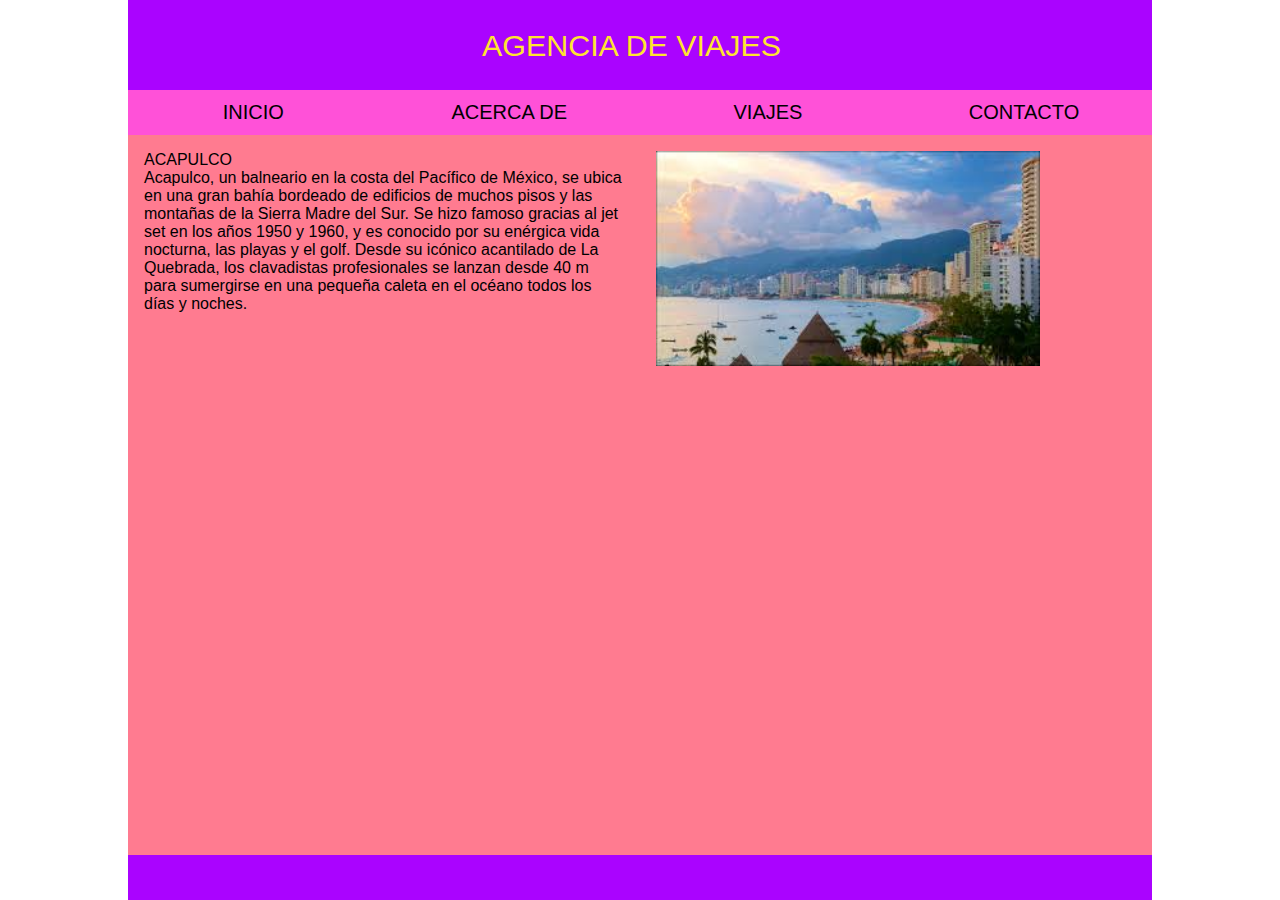
<file: ACAPULCO.html>
<!doctype html>
<html>
<head>
<meta charset="utf-8">
<!-- TemplateBeginEditable name="doctitle" -->
<title>Generic Page</title>
<!-- TemplateEndEditable -->
<link href="styles.css" rel="stylesheet" type="text/css">
<!-- TemplateBeginEditable name="head" -->
<!-- TemplateEndEditable -->
</head>

<body>
<div class="container">
  <div id="header">AGENCIA DE VIAJES&nbsp;&nbsp;</div>
  <!-- TemplateBeginEditable name="EditRegion1" -->
  <div id="content1">
    <p> ACAPULCO</p>
    <p>Acapulco, un balneario en la costa del Pacífico de México, se ubica en una gran bahía bordeado de edificios de muchos pisos y las montañas de la Sierra Madre del Sur. Se hizo famoso gracias al jet set en los años 1950 y 1960, y es conocido por su enérgica vida nocturna, las playas y el golf. Desde su icónico acantilado de La Quebrada, los clavadistas profesionales se lanzan desde 40 m para sumergirse en una pequeña caleta en el océano todos los días y noches. &nbsp;</p>
  </div>
  <div id="content2"><img src="ACAPULCO.jfif" width="80%"></div>
  <!-- TemplateEndEditable -->
  <div id="footer">&nbsp;</div>
  <div class="menu-container">
		<nav class="menu">
			<ul class="nav">
				<li><a href="Untitled-1.html">INICIO&nbsp;</a></li>
				<li><a href="Untitled-1.html">ACERCA DE&nbsp;</a></li>
				<li><a href="VIAJES.html">VIAJES</a>
					<ul>
						<li><a href="ACAPULCO.html">ACAPULCO</a></li>
						<li><a href="CANCUN.html">CANCUN</a></li>
					</ul>
				</li>
				<li><a href="CONTACTO.html">CONTACTO</a></li>
			</ul>
		</nav>
	</div>
</div>
	
</body>
</html>
</file>
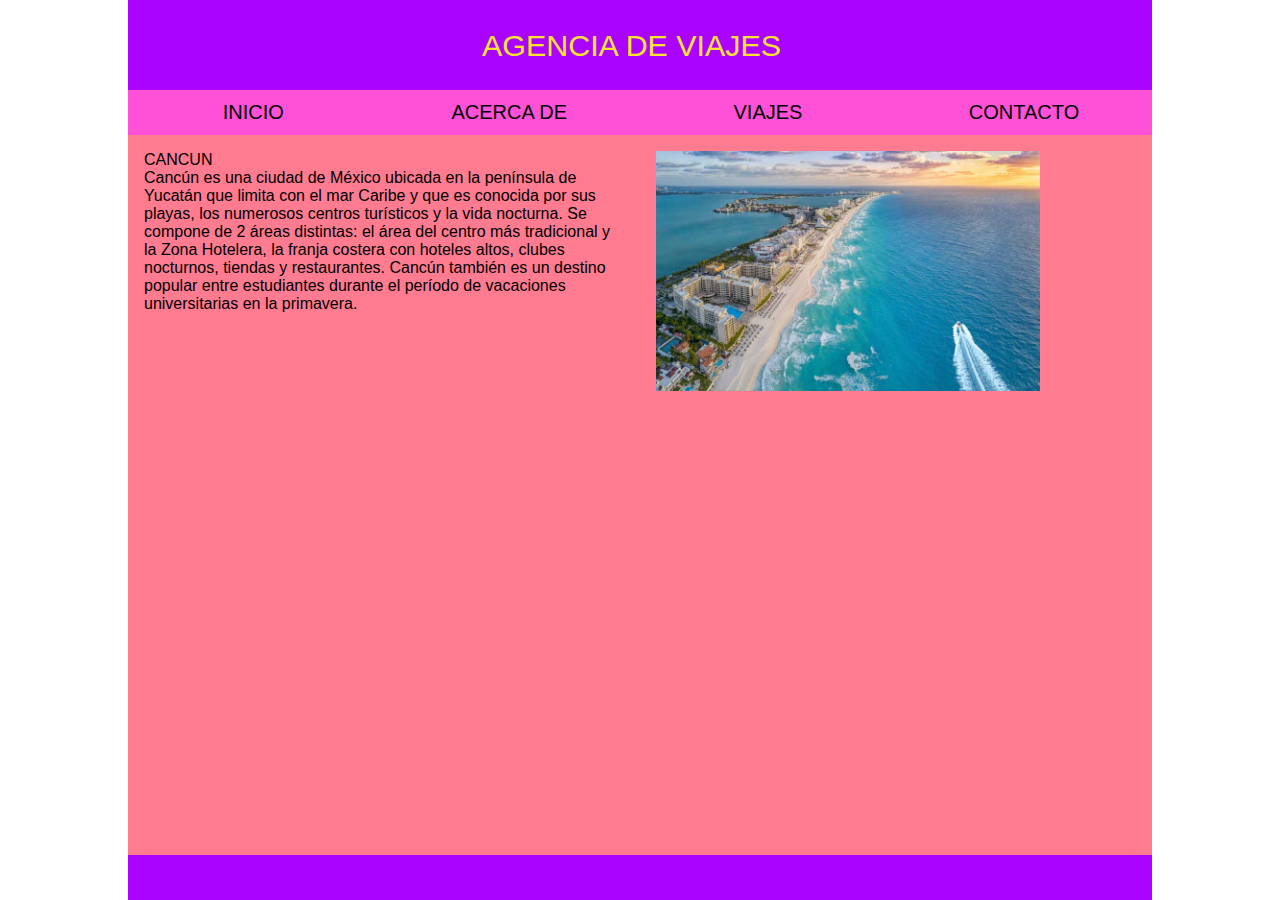
<file: CANCUN.html>
<!doctype html>
<html>
<head>
<meta charset="utf-8">
<!-- TemplateBeginEditable name="doctitle" -->
<title>Generic Page</title>
<!-- TemplateEndEditable -->
<link href="styles.css" rel="stylesheet" type="text/css">
<!-- TemplateBeginEditable name="head" -->
<!-- TemplateEndEditable -->
</head>

<body>
<div class="container">
  <div id="header">AGENCIA DE VIAJES&nbsp;&nbsp;</div>
  <!-- TemplateBeginEditable name="EditRegion1" -->
  <div id="content1">
    <p>CANCUN</p>
    <p>Cancún es una ciudad de México ubicada en la península de Yucatán que limita con el mar Caribe y que es conocida por sus playas, los numerosos centros turísticos y la vida nocturna. Se compone de 2 áreas distintas: el área del centro más tradicional y la Zona Hotelera, la franja costera con hoteles altos, clubes nocturnos, tiendas y restaurantes. Cancún también es un destino popular entre estudiantes durante el período de vacaciones universitarias en la primavera.&nbsp;</p>
  </div>
  <div id="content2"><img src="cancun-o-riviera-maya-cual-es-mejor.jpg" width="80%"></div>
  <!-- TemplateEndEditable -->
  <div id="footer">&nbsp;</div>
  <div class="menu-container">
		<nav class="menu">
			<ul class="nav">
				<li><a href="Untitled-1.html">INICIO&nbsp;</a></li>
				<li><a href="Untitled-1.html">ACERCA DE&nbsp;</a></li>
				<li><a href="VIAJES.html">VIAJES</a>
					<ul>
						<li><a href="ACAPULCO.html">ACAPULCO</a></li>
						<li><a href="CANCUN.html">CANCUN</a></li>
					</ul>
				</li>
				<li><a href="CONTACTO.html">CONTACTO</a></li>
			</ul>
		</nav>
	</div>
</div>
	
</body>
</html>
</file>
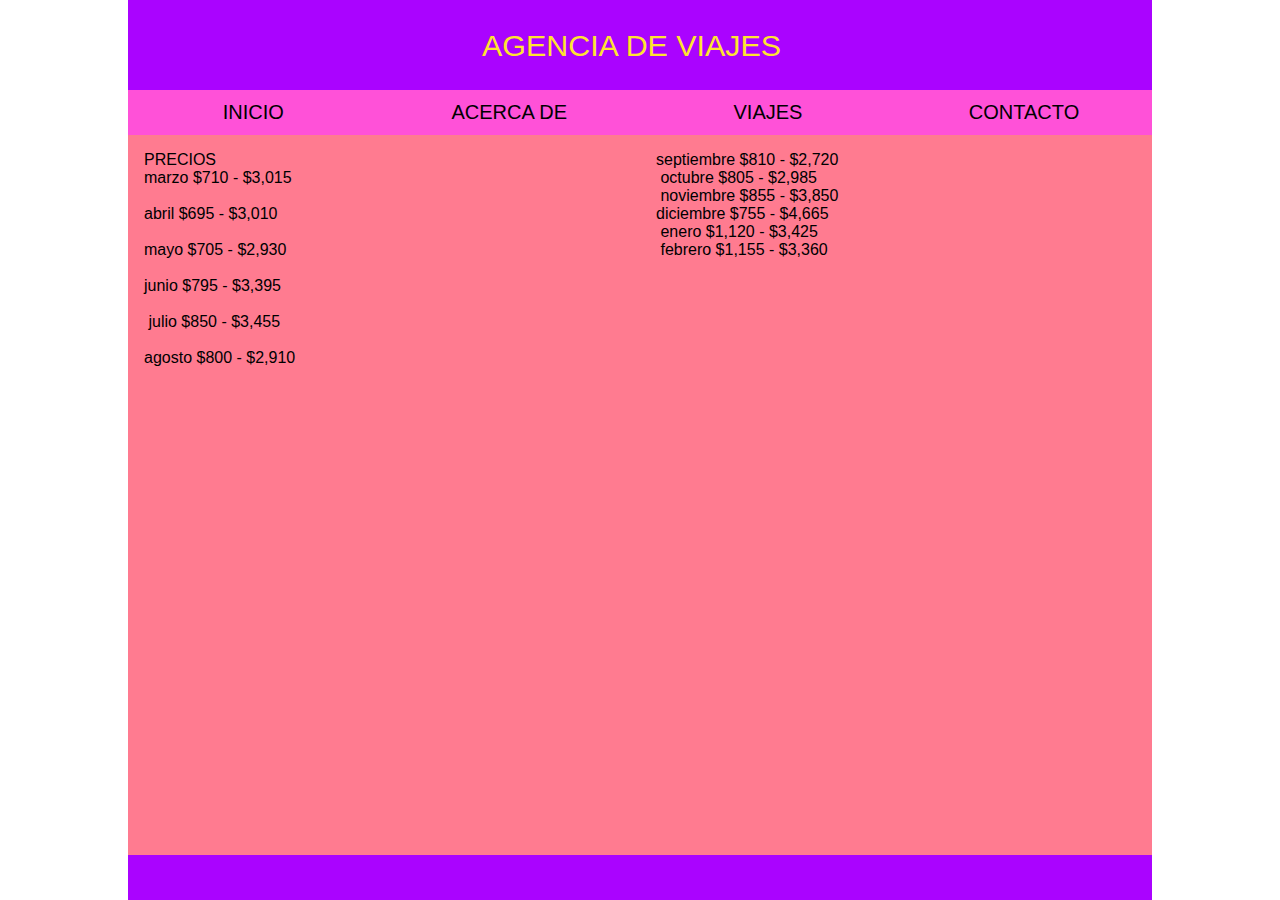
<file: VIAJES.html>
<!doctype html>
<html>
<head>
<meta charset="utf-8">
<!-- TemplateBeginEditable name="doctitle" -->
<title>Generic Page</title>
<!-- TemplateEndEditable -->
<link href="styles.css" rel="stylesheet" type="text/css">
<!-- TemplateBeginEditable name="head" -->
<!-- TemplateEndEditable -->
</head>

<body>
<div class="container">
  <div id="header">AGENCIA DE VIAJES&nbsp;&nbsp;</div>
  <!-- TemplateBeginEditable name="EditRegion1" -->
  <div id="content1">
    <p>PRECIOS</p>
    <p>marzo $710 - $3,015&nbsp;</p>
    <p>&nbsp;</p>
    <p>abril $695 - $3,010&nbsp;</p>
    <p>&nbsp;</p>
    <p>mayo $705 - $2,930&nbsp;</p>
    <p>&nbsp;</p>
<p>junio $795 - $3,395</p>
    <p>&nbsp;</p>
    <p>&nbsp;julio $850 - $3,455&nbsp;</p>
    <p>&nbsp;</p>
<p>agosto $800 - $2,910 &nbsp;</p>
<p>&nbsp;</p>
  </div>
  <div id="content2">
    <p>septiembre $810 - $2,720</p>
    <p>&nbsp;octubre $805 - $2,985</p>
    <p>&nbsp;noviembre $855 - $3,850&nbsp;</p>
    <p>diciembre $755 - $4,665</p>
    <p>&nbsp;enero $1,120 - $3,425</p>
    <p>&nbsp;febrero $1,155 - $3,360 &nbsp;</p>
  </div>
  <!-- TemplateEndEditable -->
  <div id="footer">&nbsp;</div>
  <div class="menu-container">
		<nav class="menu">
			<ul class="nav">
				<li><a href="Untitled-1.html">INICIO&nbsp;</a></li>
				<li><a href="Untitled-1.html">ACERCA DE&nbsp;</a></li>
				<li><a href="VIAJES.html">VIAJES</a>
					<ul>
						<li><a href="ACAPULCO.html">ACAPULCO</a></li>
						<li><a href="CANCUN.html">CANCUN</a></li>
					</ul>
				</li>
				<li><a href="CONTACTO.html">CONTACTO</a></li>
			</ul>
		</nav>
	</div>
</div>
	
</body>
</html>
</file>
<file: styles.css>
@charset "utf-8";
/* Generic Template Styles - Orange Theme */
* {
    margin: 0;
    padding: 0;
    box-sizing: border-box;
}

body {
    display: flex;
    justify-content: center;
    font-family: Arial, sans-serif;
    background-color: #FFf;
}

.container {
    background-color: #FF95C9; 
    height: 100%;
    width: 80%;
    position: absolute;
    text-align: center;
}

#header {
    background-color: #AA03FF; 
    height: 10%;
    width: 100%;
    position: absolute;
    color: #FFE42F;
    display: flex;
    align-items: center;
    justify-content: center;
    font-size: 1.9em;
}

#content1 {
    height: 80%;
    width: 50%;
    position: absolute;
    background-color: #FF7B90; 
    top: 15%;
    text-align: left;
    padding: 1rem;
}

#content2 {
    height: 80%;
    width: 50%;
    position: absolute;
    background-color: #FF7B90;
    top: 15%;
    left: 50%;
    text-align: left;
    padding: 1rem;
}

#footer {
    width: 100%;
    height: 5%;
    background-color: #AA03FF;
    position: absolute;
    top: 95%;
    color: #FFFFFF;
    display: flex;
    align-items: center;
    justify-content: center;
    font-size: 0.9em;
}

.menu-container {
    top: 10%;
    position: absolute;
    background-color: #FF51D8;
    height: 5%;
    width: 100%;
}

.menu {
    width: 100%;
    height: 100%;
}

.nav {
    display: flex;
    justify-content: space-around;
    align-items: center;
    height: 100%;
    list-style-type: none;
    position: absolute;
    width: 100%;
}

.menu .nav > li {
    flex: 1;
    text-align: center;
}

.nav li ul {
    width: 100%;
    list-style-type: none;
    display: none;
    padding: 0;
    margin: 0;
}

.nav li:hover > ul {
    display: block;
    background-color: #865BFF; 
}

.nav li a {
    display: block;
    color: #000000;
    font-size: 1.25em;
    text-decoration: none;
    padding: 0.5em 0;
}

.nav li a:hover {
    background-color: #865BFF; 
    color: #000000;
}
</file>
